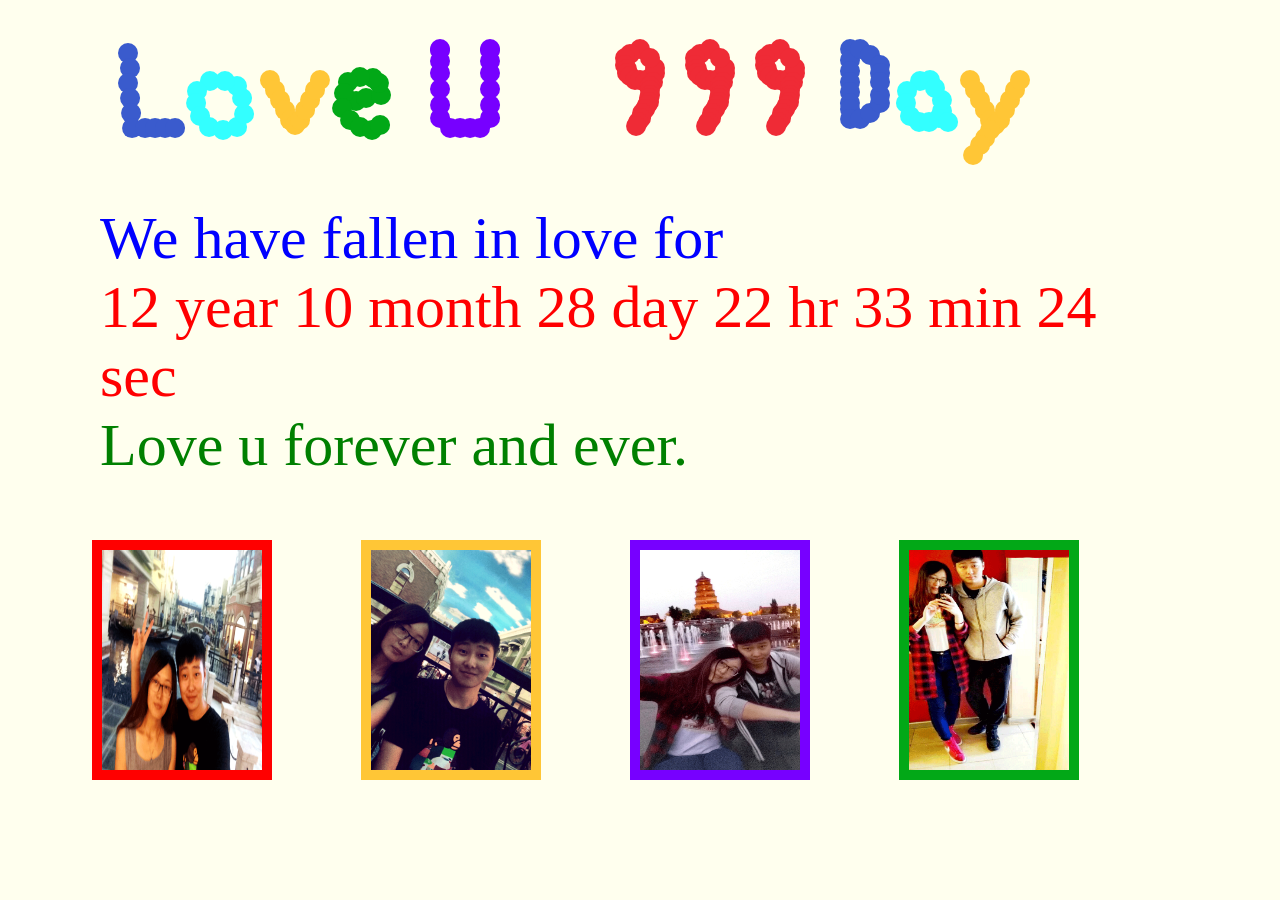
<file: index.html>
<!DOCTYPE HTML>
<!-- saved from url=(0022)http://blog.csdn.net/electroniXtar/ -->
<html>
  <head>
    <meta charset="utf-8">
    <title>For Our 999</title>
    <script type="text/javascript" src="3.js"></script>
    <script type="text/javascript" src="1.js"></script>
    <link rel="stylesheet" type="text/css" href="1.css">
  </head>
  <body>
    <canvas id="myCanvas" width="1050" height="200"></canvas>
<div id="mainDiv">
    <div id="content">
      <div id="loveHpngt">
        <div id="words">
          <div id="messages" style="color: blue;">
            We have fallen in love for
            <div id="elapseClock" style="color: red;"></div>
          </div>
          <div id="loveu" style="color: green;">
            Love u forever and ever.<br/>
          </div>
        </div>
      </div>
    </div>
  </div>
  <div id="pic">
    <img id="pic1" src="images/1.png">
    <img id="pic2" src="images/2.png">
    <img id="pic3" src="images/3.png">
    <img id="pic4" src="images/4.png">
  </div>
    <script>
        
    window.onload = function(){
        var offsetX = $("#loveHeart").width() / 2;
        var offsetY = $("#loveHeart").height() / 2 - 55;
        var displayMode = 1;
        var together = new Date();
        together.setFullYear(2014, 1, 7);
        together.setHours(0);
        together.setMinutes(0);
        together.setSeconds(0);
        together.setMilliseconds(0);
        
        $("#loveHeart").click(function(){
          displayMode *= -1;
          timeElapse(together, displayMode);
        });
        
        if (!document.createElement('canvas').getContext) {
          var msg = document.createElement("div");
          msg.id = "errorMsg";
          msg.innerHTML = "Your browser doesn't support HTML5!<br/>Recommend use Chrome 14+/IE 9+/Firefox 7+/Safari 4+"; 
          document.body.appendChild(msg);
          $("#code").css("display", "none")
          $("#copyright").css("position", "absolute");
          $("#copyright").css("bottom", "10px");
            document.execCommand("stop");
        } else {
          setTimeout(function () {
            adjustWordsPosition();
            startHeartAnimation();
          }, 5000);

          timeElapse(together, displayMode);
          setInterval(function () {
            timeElapse(together, displayMode);
          }, 500);

          adjustCodePosition();
          $("#code").typewriter();
        }

    }

      window.requestAnimFrame = (function(callback) {
        return window.requestAnimationFrame || window.webkitRequestAnimationFrame || window.mozRequestAnimationFrame || window.oRequestAnimationFrame || window.msRequestAnimationFrame ||
        function(callback) {
          window.setTimeout(callback, 1000 / 60);
        };
      })();

      function initBalls() {
        balls = [];

        var blue = '#3A5BCD';
        var red = '#EF2B36';
        var yellow = '#FFC636';
        var green = '#02A817';
        var cyan = '#33FFFF';
        var pur = '#7700FF';

        // L
        balls.push(new Ball(118, 53, 0, 0, blue));
        balls.push(new Ball(120, 68, 0, 0, blue));
        balls.push(new Ball(118, 83, 0, 0, blue));
        balls.push(new Ball(120, 98, 0, 0, blue));
        balls.push(new Ball(121, 113, 0, 0, blue));
        balls.push(new Ball(122, 128, 0, 0, blue));
        balls.push(new Ball(135, 128, 0, 0, blue));
        balls.push(new Ball(145, 128, 0, 0, blue));
        balls.push(new Ball(155, 128, 0, 0, blue));
        balls.push(new Ball(165, 128, 0, 0, blue));

        // O
        balls.push(new Ball(200, 81, 0, 0, cyan));
        balls.push(new Ball(187, 91, 0, 0, cyan));
        balls.push(new Ball(186, 103, 0, 0, cyan));
        balls.push(new Ball(190, 116, 0, 0, cyan));
        balls.push(new Ball(199, 127, 0, 0, cyan));
        balls.push(new Ball(213, 130, 0, 0, cyan));
        balls.push(new Ball(227, 127, 0, 0, cyan));
        balls.push(new Ball(234, 114, 0, 0, cyan));
        balls.push(new Ball(232, 98, 0, 0, cyan));
        balls.push(new Ball(227, 86, 0, 0, cyan));
        balls.push(new Ball(215, 81, 0, 0, cyan));

        // V
        balls.push(new Ball(260, 80, 0, 0, yellow));
        balls.push(new Ball(265, 90, 0, 0, yellow));
        balls.push(new Ball(270, 100, 0, 0, yellow));
        balls.push(new Ball(275, 110, 0, 0, yellow));
        balls.push(new Ball(280, 120, 0, 0, yellow));
        balls.push(new Ball(285, 125, 0, 0, yellow));
        balls.push(new Ball(290, 120, 0, 0, yellow));
        balls.push(new Ball(295, 110, 0, 0, yellow));
        balls.push(new Ball(300, 100, 0, 0, yellow));
        balls.push(new Ball(305, 90, 0, 0, yellow));
        balls.push(new Ball(310, 80, 0, 0, yellow));

        // E
        balls.push(new Ball(346, 101, 0, 0, green));
        balls.push(new Ball(356, 98, 0, 0, green));
        balls.push(new Ball(371, 95, 0, 0, green));
        balls.push(new Ball(369, 83, 0, 0, green));
        balls.push(new Ball(363, 78, 0, 0, green));
        balls.push(new Ball(350, 77, 0, 0, green));
        balls.push(new Ball(338, 82, 0, 0, green));
        balls.push(new Ball(334, 93, 0, 0, green));
        balls.push(new Ball(332, 108, 0, 0, green));
        balls.push(new Ball(340, 120, 0, 0, green));
        balls.push(new Ball(350, 127, 0, 0, green));
        balls.push(new Ball(362, 130, 0, 0, green));
        balls.push(new Ball(370, 125, 0, 0, green));

        // U
        balls.push(new Ball(430, 49, 0, 0, pur));
        balls.push(new Ball(430, 50, 0, 0, pur));
        balls.push(new Ball(430, 61, 0, 0, pur));
        balls.push(new Ball(430, 73, 0, 0, pur));
        balls.push(new Ball(430, 89, 0, 0, pur));
        balls.push(new Ball(430, 105, 0, 0, pur));
        balls.push(new Ball(430, 118, 0, 0, pur));
        balls.push(new Ball(440, 128, 0, 0, pur));
        balls.push(new Ball(450, 128, 0, 0, pur));
        balls.push(new Ball(460, 128, 0, 0, pur));
        balls.push(new Ball(470, 128, 0, 0, pur));
        balls.push(new Ball(480, 118, 0, 0, pur));
        balls.push(new Ball(480, 105, 0, 0, pur));
        balls.push(new Ball(480, 89, 0, 0, pur));
        balls.push(new Ball(480, 73, 0, 0, pur));
        balls.push(new Ball(480, 61, 0, 0, pur));
        balls.push(new Ball(480, 50, 0, 0, pur));
        balls.push(new Ball(480, 49, 0, 0, pur));

        //9 1
        balls.push(new Ball(630, 49, 0, 0, red));
        balls.push(new Ball(620, 54, 0, 0, red));
        balls.push(new Ball(615, 58, 0, 0, red));
        balls.push(new Ball(615, 65, 0, 0, red));
        balls.push(new Ball(617, 69, 0, 0, red));
        balls.push(new Ball(617, 73, 0, 0, red));
        balls.push(new Ball(620, 76, 0, 0, red));
        balls.push(new Ball(625, 80, 0, 0, red));
        balls.push(new Ball(630, 80, 0, 0, red));
        balls.push(new Ball(635, 82, 0, 0, red));
        balls.push(new Ball(640, 78, 0, 0, red));
        balls.push(new Ball(645, 73, 0, 0, red));
        balls.push(new Ball(645, 68, 0, 0, red));
        balls.push(new Ball(640, 58, 0, 0, red));
        balls.push(new Ball(643, 82, 0, 0, red));
        balls.push(new Ball(640, 86, 0, 0, red));
        balls.push(new Ball(640, 90, 0, 0, red));
        balls.push(new Ball(640, 95, 0, 0, red));
        balls.push(new Ball(639, 98, 0, 0, red));
        balls.push(new Ball(639, 102, 0, 0, red));
        balls.push(new Ball(637, 105, 0, 0, red));
        balls.push(new Ball(635, 109, 0, 0, red));
        balls.push(new Ball(632, 113, 0, 0, red));
        balls.push(new Ball(631, 118, 0, 0, red));
        balls.push(new Ball(628, 122, 0, 0, red));
        balls.push(new Ball(626, 126, 0, 0, red));

        //9 2

        balls.push(new Ball(700, 49, 0, 0, red));
        balls.push(new Ball(690, 54, 0, 0, red));
        balls.push(new Ball(685, 58, 0, 0, red));
        balls.push(new Ball(685, 65, 0, 0, red));
        balls.push(new Ball(687, 69, 0, 0, red));
        balls.push(new Ball(687, 73, 0, 0, red));
        balls.push(new Ball(690, 76, 0, 0, red));
        balls.push(new Ball(695, 80, 0, 0, red));
        balls.push(new Ball(700, 80, 0, 0, red));
        balls.push(new Ball(705, 82, 0, 0, red));
        balls.push(new Ball(710, 78, 0, 0, red));
        balls.push(new Ball(715, 73, 0, 0, red));
        balls.push(new Ball(715, 68, 0, 0, red));
        balls.push(new Ball(710, 58, 0, 0, red));
        balls.push(new Ball(713, 82, 0, 0, red));
        balls.push(new Ball(710, 86, 0, 0, red));
        balls.push(new Ball(710, 90, 0, 0, red));
        balls.push(new Ball(710, 95, 0, 0, red));
        balls.push(new Ball(709, 98, 0, 0, red));
        balls.push(new Ball(709, 102, 0, 0, red));
        balls.push(new Ball(707, 105, 0, 0, red));
        balls.push(new Ball(705, 109, 0, 0, red));
        balls.push(new Ball(702, 113, 0, 0, red));
        balls.push(new Ball(701, 118, 0, 0, red));
        balls.push(new Ball(698, 122, 0, 0, red));
        balls.push(new Ball(696, 126, 0, 0, red));

        //9 3

        balls.push(new Ball(770, 49, 0, 0, red));
        balls.push(new Ball(760, 54, 0, 0, red));
        balls.push(new Ball(755, 58, 0, 0, red));
        balls.push(new Ball(755, 65, 0, 0, red));
        balls.push(new Ball(757, 69, 0, 0, red));
        balls.push(new Ball(757, 73, 0, 0, red));
        balls.push(new Ball(760, 76, 0, 0, red));
        balls.push(new Ball(765, 80, 0, 0, red));
        balls.push(new Ball(770, 80, 0, 0, red));
        balls.push(new Ball(775, 82, 0, 0, red));
        balls.push(new Ball(780, 78, 0, 0, red));
        balls.push(new Ball(785, 73, 0, 0, red));
        balls.push(new Ball(785, 68, 0, 0, red));
        balls.push(new Ball(780, 58, 0, 0, red));
        balls.push(new Ball(783, 82, 0, 0, red));
        balls.push(new Ball(780, 86, 0, 0, red));
        balls.push(new Ball(780, 90, 0, 0, red));
        balls.push(new Ball(780, 95, 0, 0, red));
        balls.push(new Ball(779, 98, 0, 0, red));
        balls.push(new Ball(779, 102, 0, 0, red));
        balls.push(new Ball(777, 105, 0, 0, red));
        balls.push(new Ball(775, 109, 0, 0, red));
        balls.push(new Ball(772, 113, 0, 0, red));
        balls.push(new Ball(771, 118, 0, 0, red));
        balls.push(new Ball(768, 122, 0, 0, red));
        balls.push(new Ball(766, 126, 0, 0, red));

        //d
        balls.push(new Ball(840, 49, 0, 0, blue));
        balls.push(new Ball(840, 60, 0, 0, blue));
        balls.push(new Ball(840, 71, 0, 0, blue));
        balls.push(new Ball(840, 82, 0, 0, blue));
        balls.push(new Ball(840, 92, 0, 0, blue));
        balls.push(new Ball(840, 103, 0, 0, blue));
        balls.push(new Ball(840, 109, 0, 0, blue));
        balls.push(new Ball(840, 119, 0, 0, blue));
        balls.push(new Ball(850, 49, 0, 0, blue));
        balls.push(new Ball(850, 119, 0, 0, blue));
        balls.push(new Ball(860, 55, 0, 0, blue));
        balls.push(new Ball(860, 113, 0, 0, blue));
        balls.push(new Ball(870, 65, 0, 0, blue));
        balls.push(new Ball(870, 103, 0, 0, blue));
        balls.push(new Ball(870, 73, 0, 0, blue));
        balls.push(new Ball(870, 95, 0, 0, blue));
        balls.push(new Ball(870, 82, 0, 0, blue));

        //a
        balls.push(new Ball(910, 81, 0, 0, cyan));
        balls.push(new Ball(897, 91, 0, 0, cyan));
        balls.push(new Ball(896, 103, 0, 0, cyan));
        balls.push(new Ball(900, 116, 0, 0, cyan));
        balls.push(new Ball(909, 122, 0, 0, cyan));
        balls.push(new Ball(919, 122, 0, 0, cyan));
        balls.push(new Ball(929, 118, 0, 0, cyan));
        balls.push(new Ball(932, 111, 0, 0, cyan));
        balls.push(new Ball(932, 100, 0, 0, cyan));
        balls.push(new Ball(920, 80, 0, 0, cyan));
        balls.push(new Ball(925, 88, 0, 0, cyan));
        balls.push(new Ball(938, 122, 0, 0, cyan));

        //y
        balls.push(new Ball(960, 80, 0, 0, yellow));
        balls.push(new Ball(965, 90, 0, 0, yellow));
        balls.push(new Ball(970, 100, 0, 0, yellow));
        balls.push(new Ball(975, 110, 0, 0, yellow));
        balls.push(new Ball(980, 120, 0, 0, yellow));
        balls.push(new Ball(985, 125, 0, 0, yellow));
        balls.push(new Ball(990, 120, 0, 0, yellow));
        balls.push(new Ball(995, 110, 0, 0, yellow));
        balls.push(new Ball(1000, 100, 0, 0, yellow));
        balls.push(new Ball(1005, 90, 0, 0, yellow));
        balls.push(new Ball(1010, 80, 0, 0, yellow));
        balls.push(new Ball(980, 130, 0, 0, yellow));
        balls.push(new Ball(975, 138, 0, 0, yellow));
        balls.push(new Ball(970, 145, 0, 0, yellow));
        balls.push(new Ball(963, 155, 0, 0, yellow));




        return balls;
      }
      function getMousePos(canvas, evt) {
        // get canvas position
        var obj = canvas;
        var top = 0;
        var left = 0;
        while(obj.tagName != 'BODY') {
          top += obj.offsetTop;
          left += obj.offsetLeft;
          obj = obj.offsetParent;
        }

        // return relative mouse position
        var mouseX = evt.clientX - left + window.pageXOffset;
        var mouseY = evt.clientY - top + window.pageYOffset;
        return {
          x: mouseX,
          y: mouseY
        };
      }
      function updateBalls(canvas, balls, timeDiff, mousePos) {
        var context = canvas.getContext('2d');
        var collisionDamper = 0.3;
        var floorFriction = 0.0005 * timeDiff;
        var mouseForceMultiplier = 1 * timeDiff;
        var restoreForce = 0.002 * timeDiff;

        for(var n = 0; n < balls.length; n++) {
          var ball = balls[n];
          // set ball position based on velocity
          ball.y += ball.vy;
          ball.x += ball.vx;

          // restore forces
          if(ball.x > ball.origX) {
            ball.vx -= restoreForce;
          }
          else {
            ball.vx += restoreForce;
          }
          if(ball.y > ball.origY) {
            ball.vy -= restoreForce;
          }
          else {
            ball.vy += restoreForce;
          }

          // mouse forces
          var mouseX = mousePos.x;
          var mouseY = mousePos.y;

          var distX = ball.x - mouseX;
          var distY = ball.y - mouseY;

          var radius = Math.sqrt(Math.pow(distX, 2) + Math.pow(distY, 2));

          var totalDist = Math.abs(distX) + Math.abs(distY);

          var forceX = (Math.abs(distX) / totalDist) * (1 / radius) * mouseForceMultiplier;
          var forceY = (Math.abs(distY) / totalDist) * (1 / radius) * mouseForceMultiplier;

          if(distX > 0) {// mouse is left of ball
            ball.vx += forceX;
          }
          else {
            ball.vx -= forceX;
          }
          if(distY > 0) {// mouse is on top of ball
            ball.vy += forceY;
          }
          else {
            ball.vy -= forceY;
          }

          // floor friction
          if(ball.vx > 0) {
            ball.vx -= floorFriction;
          }
          else if(ball.vx < 0) {
            ball.vx += floorFriction;
          }
          if(ball.vy > 0) {
            ball.vy -= floorFriction;
          }
          else if(ball.vy < 0) {
            ball.vy += floorFriction;
          }

          // floor condition
          if(ball.y > (canvas.height - ball.radius)) {
            ball.y = canvas.height - ball.radius - 2;
            ball.vy *= -1;
            ball.vy *= (1 - collisionDamper);
          }

          // ceiling condition
          if(ball.y < (ball.radius)) {
            ball.y = ball.radius + 2;
            ball.vy *= -1;
            ball.vy *= (1 - collisionDamper);
          }

          // right wall condition
          if(ball.x > (canvas.width - ball.radius)) {
            ball.x = canvas.width - ball.radius - 2;
            ball.vx *= -1;
            ball.vx *= (1 - collisionDamper);
          }

          // left wall condition
          if(ball.x < (ball.radius)) {
            ball.x = ball.radius + 2;
            ball.vx *= -1;
            ball.vx *= (1 - collisionDamper);
          }
        }
      }
      function Ball(x, y, vx, vy, color) {
        this.x = x;
        this.y = y;
        this.vx = vx;
        this.vy = vy;
        this.color = color;
        this.origX = x;
        this.origY = y;
        this.radius = 10;
      }
      function animate(canvas, balls, lastTime, mousePos) {
        var context = canvas.getContext('2d');

        // update
        var date = new Date();
        var time = date.getTime();
        var timeDiff = time - lastTime;
        updateBalls(canvas, balls, timeDiff, mousePos);
        lastTime = time;

        // clear
        context.clearRect(0, 0, canvas.width, canvas.height);

        // render
        for(var n = 0; n < balls.length; n++) {
          var ball = balls[n];
          context.beginPath();
          context.arc(ball.x, ball.y, ball.radius, 0, 2 * Math.PI, false);
          context.fillStyle = ball.color;
          context.fill();
        }

        // request new frame
        requestAnimFrame(function() {
          animate(canvas, balls, lastTime, mousePos);
        });
      }
      var canvas = document.getElementById('myCanvas');
      var balls = initBalls();
      var date = new Date();
      var time = date.getTime();
      /*
       * set mouse position really far away
       * so the mouse forces are nearly obsolete
       */
      var mousePos = {
        x: 9999,
        y: 9999
      };

      canvas.addEventListener('mousemove', function(evt) {
        var pos = getMousePos(canvas, evt);
        mousePos.x = pos.x;
        mousePos.y = pos.y;
      });

      canvas.addEventListener('mouseout', function(evt) {
        mousePos.x = 9999;
        mousePos.y = 9999;
      });
      animate(canvas, balls, time, mousePos);

    </script>
    <script type="text/javascript" src="https://cdnjs.cloudflare.com/ajax/libs/jquery/3.1.0/jquery.js"></script>
  </body>
</html>
</file>
<file: 1.css>
body {
   margin: 0px;
   padding: 0px;
   background-color: #FFFFEE;
}
#words{
	margin:0 auto;
	display: block;
	padding:0 100px; 
	font-size: 60px;
	font-family: "STCaiyun"; 
}
#myCanvas{
	margin-left: 10px;
}
#pic{
	position: fixed;
	top: 60%;
	left: 6%;
}
#pic img{
	width: 160px;
	height: 220px;
	margin-right: 70px;
	margin-left: 15px;
	-webkit-transition:  1s;
	-moz-transition:  1s;
	-ms-transition:  1s;
	-o-transition:  1s;
	transition:  1s;
}
#pic img:hover{
	-webkit-transform: rotate3D(1,0,0,360deg);
	-moz-transform: rotate3D(1,0,0,360deg);
	transform: rotate3D(1,0,0,360deg);
	-o-transform: rotate3D(1,0,0,360deg);
}
#pic1{
	border:10px solid red;
}
#pic2{
	border:10px solid #FFC636;
}
#pic3{
	border:10px solid #7700FF;
}
#pic4{
	border:10px solid #02A817;
}
</file>
